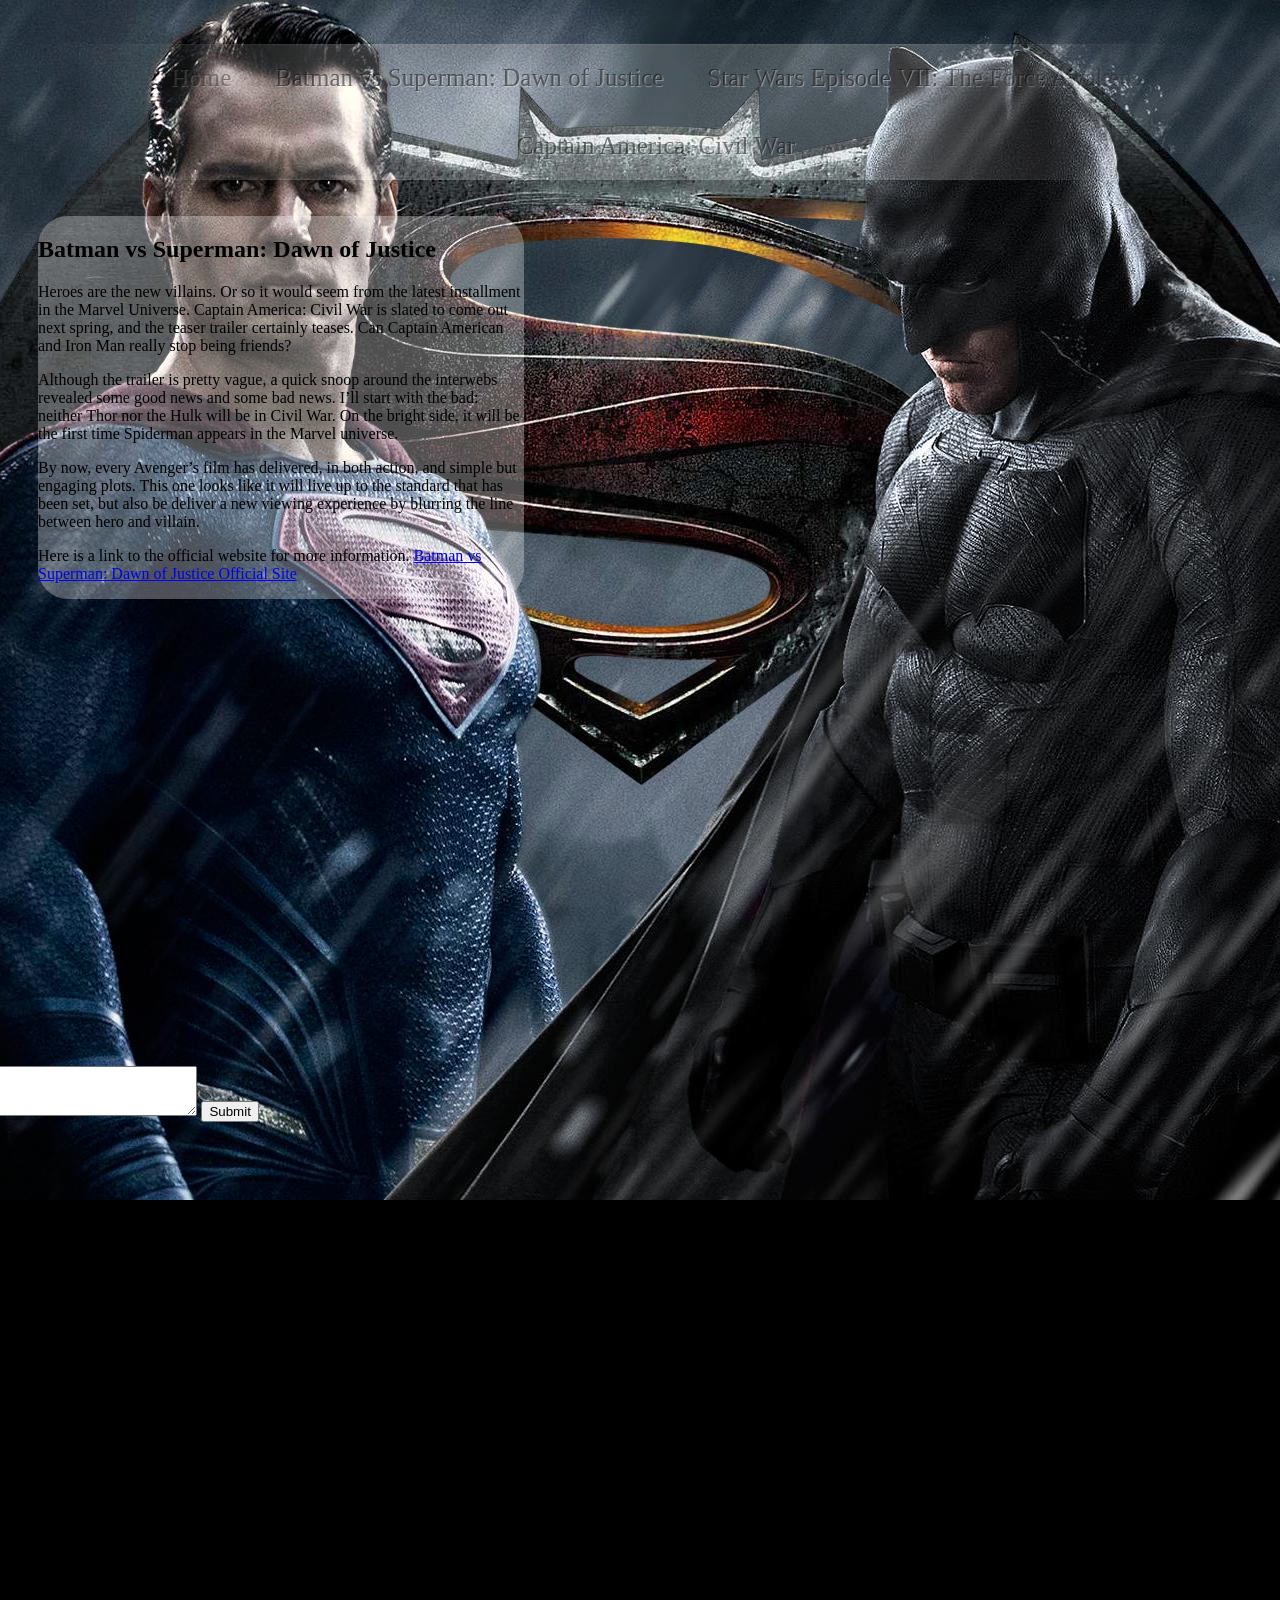
<file: CIS 155 Final Project/bvs.htm>
<!doctype html>
<html>
<head>
	<title>Batman vs Superman: Dawn of Justice</title>
	
	<link href="bvs.css" rel="stylesheet" />
	<meta charset="UTF-8" />
      <title>Batman vs Superman: Dawn of Justice</title>
      <script src="modernizr-1.5.js"></script>
</head>


<nav>

	  <ul>
			<li>

				<a href="Topthreemovies.html">Home</a>
			</li>

			<li>
				<a href="#">Batman vs Superman: Dawn of Justice</a>
			</li>
				
			<li>
				<a href="force.html">Star Wars Episode VII: The Force Awakens</a>
			</li>
			
			<li>
				<a href="civil.htm">Captain America: Civil War</a>
			</li>
		</ul>

	</nav>
<body>
	<header>
		
	</header>
		<section id="review">
			<h1> Batman vs Superman: Dawn of Justice </h1>
			<p>
			Heroes are the new villains. Or so it would seem from the latest installment
			in the Marvel Universe. Captain America: Civil War is slated to come out next
			spring, and the teaser trailer certainly teases. Can Captain American and Iron
			Man really stop being friends?
			</p>
			<p>
            Although the trailer is pretty vague, a quick snoop around the interwebs revealed
			some good news and some bad news. I’ll start with the bad: neither Thor nor the 
			Hulk will be in Civil War. On the bright side, it will be the first time Spiderman 
			appears in the Marvel universe.
			</p>
			<p>
              By now, every Avenger’s film has delivered, in both action, and simple but engaging 
			  plots. This one looks like it will live up to the standard that has been set, but also
			  be deliver a new viewing experience by blurring the line between hero and villain.
			</p>
			
			<p>
			
			Here is a link to the official website for more information.
			<a href="http://batmanvsuperman.dccomics.com/" class="link">Batman vs Superman: Dawn of Justice Official Site</a></p>
			
			</section>
			
		
		
		<div style="float:LEFT;margin:450px -575px;">	
		<iframe width="600" height="315" src="https://www.youtube.com/embed/IwfUnkBfdZ4" 
		frameborder="0" allowfullscreen>
		</iframe>
		</div>
		
		
		 
		 <section>
			
			
			<form action="/html/tags/html_form_tag_action.cfm" method="post">
				<div style="float:LEFT;margin:850px -575px;"">
					<textarea name="comments" id="comments" 
					style="font-family:sans-serif;font-size:1.2em;">
					
					</textarea>
				
				<input type="submit" value="Submit">
			</form>
			</div>
		</section>
	
	
	
	
	
	</section>
	
</body>
</html>
</file>
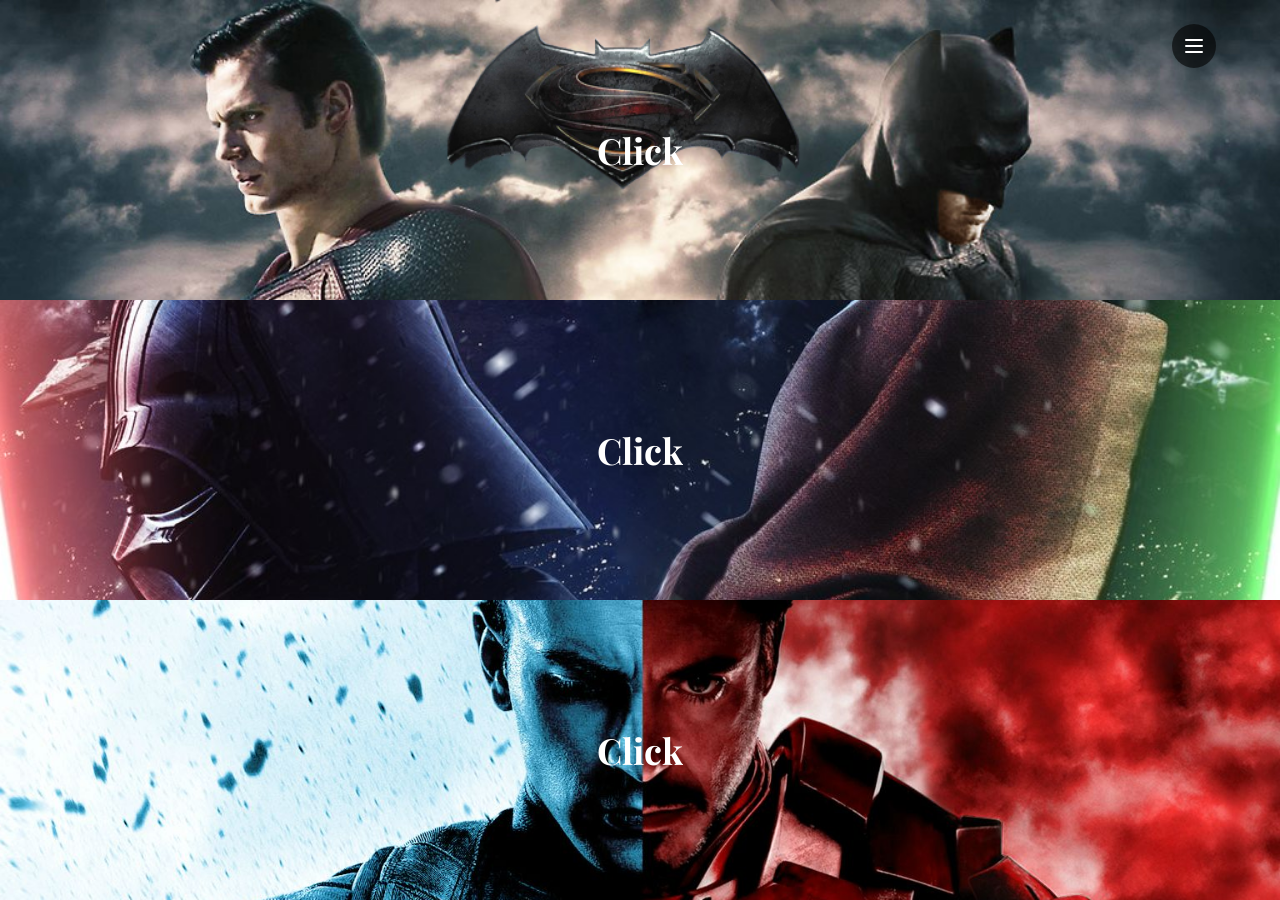
<file: CIS 155 Final Project/Topthreemovies.html>
<!doctype html>
<html lang="en" class="no-js">
<head>
	<meta charset="UTF-8">
	<meta name="viewport" content="width=device-width, initial-scale=1">

	<link href='https://fonts.googleapis.com/css?family=Playfair+Display:700italic,700' rel='stylesheet' type='text/css'>

	<link rel="stylesheet" href="css/reset.css"> <!-- CSS reset -->
	<link rel="stylesheet" href="css/style.css"> <!-- Resource style -->
	<script src="js/modernizr.js"></script> <!-- Modernizr -->
  	
	<title>Top Three Upcoming Movies of 2016 | Team 7</title>
</head>
<body>
	<header>
		
		
		<button class="cd-nav-trigger">Menu<span aria-hidden="true" class="cd-icon"></span></button>
	</header>

	<nav class="cd-primary-nav">
		<ul>
			<li class="cd-label">Navigation</li>
			<li><a href="bvs.htm">Batman vs Superman: Dawn of Justice</a></li>
			<li><a href="force.html">Star Wars Episode VII: The Force Awakens</a></li>
			<li><a href="civil.htm">Captain America: Civil War</a></li>
			
		</ul>
	</nav> <!-- .cd-primary-nav -->
	
	<div class="cd-projects-container">
		<ul>
			<li class="single-project">
				  <div class="cd-title">
				
					<h2>Click</h2>
					  
				   </div> <!-- .cd-title -->

				<div class="cd-project-info">
					<button class="cd-scroll">Scroll down</button>
					
					<div class="content-wrapper">
						<p>
							Our first movie on the list is Batman vs Superman: Dawn of Justice. This movie is set to release March 25th, 2016. Please click this movie's link in the navigation bar at the top right if you want further details, and if you'd like to see a trailer, as well as, convey your own thoughts.
						</p>
						<iframe width="600" height="315" src="https://www.youtube.com/embed/uVdV-lxRPFo" 
						frameborder="0" allowfullscreen>
					</iframe>
						
						</div>
				</div> <!-- .cd-project-info -->
			</li>

			<li class="single-project">
				<div class="cd-title">
				
					<h2>Click</h2>
				
					</div> <!-- .cd-title -->

				<div class="cd-project-info">
					<button class="cd-scroll">Scroll down</button>

					<div class="content-wrapper">
					
				
						<p>
							The second movie on our list is Star Wars Episode VII: The Force Awakens. This movie is set to release December 18th, 2015. That's not very far away folks. You can view further details on this movie by clicking on the navigation bar in the top right, a comments section is also provided, as well as a trailer. 
							
						
						</p>
					</div>
				</div> <!-- .cd-project-info -->
			</li>

			<li class="single-project">
				<div class="cd-title">
				
					<h2>Click</h2>
					
				</div> <!-- .cd-title -->

				<div class="cd-project-info">
					<button class="cd-scroll">Scroll Down</button>
					
					<div class="content-wrapper">
						<p>
							And last, but certainly not least, we have Captain America: Civil War. This movie is set to release March 6th, 2016. Superman vs Batman and this movie will definitely be fighting for the #1 spot at the Box Office. You can also view more details by clicking the movie's link in the navigation bar. <iframe width="750" height="315" src="https://www.youtube.com/embed/uVdV-lxRPFo" 
							frameborder="0" allowfullscreen>
							</iframe></p>
							
							
							
							
						
					</div>
				</div> <!-- .cd-project-info -->
			</li>
		</ul>
	</div> <!-- .cd-projects-container -->
<script src="js/jquery-2.1.4.js"></script>
<script src="js/main.js"></script> <!-- Resource jQuery -->
</body>
</html>
</file>
<file: CIS 155 Final Project/bvs.css>
/* Styles for the Page Body */
body {
	background: black url(bvs.jpg) top center no-repeat;
	position: relative;
	width: 95%;
	min-width: 1000px;
	max-width: 1400px
	}
	
/* Styles for the Page Header */

header {
	position: absolute;
	top: 20px;
	left: 20px;
	}
	
header #title {
		position: relative;
		align:center;
		
}
/*General Navigation List Style */

nav {

	  max-width: 1500px;

	  mask-image: linear-gradient(90deg, rgba(255, 255, 255, 0) 0%, #ffffff 25%, #ffffff 75%, rgba(255, 255, 255, 0) 100%);

	  margin: 0 auto;

	  padding: 20px 0;
	  
	}

	 

	nav ul {

	  text-align: center;

	  background: linear-gradient(90deg, rgba(255, 255, 255, 0) 0%, rgba(255, 255, 255, 0.2) 25%, rgba(255, 255, 255, 0.2) 75%, rgba(255, 255, 255, 0) 100%);

	  width: 100%;

	  box-shadow: 0 0 25px rgba(0, 0, 0, 0.1), inset 0 0 1px rgba(255, 255, 255, 0.6);

	}

	 

	nav ul li {

	  display: inline-block;

	}

	 

	nav ul li a {

	  padding: 20px;

	  font-family: "Roboto";

	  color: rgba(0, 0, 0, 0.5);

	  text-shadow: 1px 1px 1px rgba(255, 255, 255, 0.4);

	  font-size: 25px;

	  text-decoration: none;

	  display: block;

	}

	 

	nav ul li a:hover {

	  box-shadow: 0 0 10px rgba(0, 0, 0, 0.1), inset 0 0 1px rgba(255, 255, 255, 0.6);

	  background: rgba(255, 255, 255, 0.1);
	  color: rgba(0, 0, 0, 0.7);

	}
	
	
/* Reviews */

#review {
	background-color: rgb(105, 96, 87);
	background-color: rgba(255, 255, 255, 0.3);
	background-position: bottom right;
	background-repeat: no-repeat;
	
	background-size: 40%;
	-moz-background-size: 40%;
	-webkit-background-size: 40%;
	background-size: 40%;
	
	-moz-border-radius: 30px;
	-webkit-border-radius: 30px;
	border-radius: 30px;
	
	clear: left;
	float: left;
	margin-left: 33%;
	width: 40%;
	}
	
#reviews h1 {
	font-family: 'Lucida Calligraphy', 'Apple Chancery', cursive;
	font-size: 158%;
	font-weight: bold;
	margin: 10px 0px 0px 10px;
	}
	
#reviews h2 {
	font-size: 105%;
	margin: 0px 0px 10px 15px;
	}
	
#reviews p {
	font-size: 87.5%;
	margin: 0px 40% 20px 15 px;
	}
	
/* Vertical Navigation List */

nav.verticalNAV {
	float: left;
	margin-left: 3%;
	width 23%;
	}
	
 nav.verticalNAV hover {
	background-color: rgb(105, 96, 87);
	background-color: rgba(255, 255, 255, 0.3);
	}

nav.verticalNAV a {
	border-bottom: 1px solid rgb(182, 182, 92);
	color: rgb(182, 182, 92);
	display: block;
	line-height: 2.2em;
	}
	
/* Trailer Styles */

#trailer {
	background-color: gray;
	background-color: rgba(255, 255, 255, 0.8);
	clear: center;
	float: center;
	margin: 20px 0px 0px 33%;
	width: 66%;
	margin: 0px 40% 20px 15 px;
	}


#review {
	
margin-left: 30px;
	
	
	
}



.coolLink{
 text-decoration:none;
text-shadow: 0 0 2px #999;
}
}

.coolLink:hover{
   padding-top: 2px;;
}
</file>
<file: CIS 155 Final Project/css/style.css>
/* -------------------------------- 

Primary style

-------------------------------- */
*, *::after, *::before {
  box-sizing: border-box;
}

html {
  font-size: 62.5%;
}

body {
  font-size: 1.6rem;
  font-family: sans-serif;
  color: #2978A0;
  background-color: #253031;
}

html, body {
  height: 100%;
}

a {
  color: #315659;
  text-decoration: none;
}

button {
  border: none;
  outline: none;
  cursor: pointer;
}

/* -------------------------------- 

 Header

-------------------------------- */
.cd-logo, .cd-nav-trigger {
  position: absolute;
  z-index: 3;
}

.cd-logo {
  top: 34px;
  left: 5%;
  -webkit-transition: opacity 0.3s, visibility 0.3s;
  -moz-transition: opacity 0.3s, visibility 0.3s;
  transition: opacity 0.3s, visibility 0.3s;
}
.cd-logo.project-open {
  opacity: 0;
  visibility: hidden;
}

.cd-nav-trigger {
  top: 24px;
  right: 5%;
  height: 44px;
  width: 44px;
  border-radius: 50%;
  background-color: rgba(0, 0, 0, 0.6);
  -webkit-transition: background 0.2s;
  -moz-transition: background 0.2s;
  transition: background 0.2s;
  /* image replacement */
  overflow: hidden;
  text-indent: 100%;
  white-space: nowrap;
  color: transparent;
}
.cd-nav-trigger .cd-icon,
.cd-nav-trigger .cd-icon::before,
.cd-nav-trigger .cd-icon::after {
  /* icon created in CSS */
  position: absolute;
  background-color: #FFFFFF;
  border-radius: 2px;
  /* Force Hardware Acceleration in WebKit */
  -webkit-transform: translateZ(0);
  -moz-transform: translateZ(0);
  -ms-transform: translateZ(0);
  -o-transform: translateZ(0);
  transform: translateZ(0);
  -webkit-backface-visibility: hidden;
  backface-visibility: hidden;
}
.no-touch .cd-nav-trigger:hover {
  background-color: rgba(0, 0, 0, 0.8);
}
.cd-nav-trigger .cd-icon {
  /* middle line of the menu icon */
  display: inline-block;
  width: 18px;
  height: 2px;
  left: 50%;
  top: 50%;
  bottom: auto;
  right: auto;
  -webkit-transform: translateX(-50%) translateY(-50%);
  -moz-transform: translateX(-50%) translateY(-50%);
  -ms-transform: translateX(-50%) translateY(-50%);
  -o-transform: translateX(-50%) translateY(-50%);
  transform: translateX(-50%) translateY(-50%);
  -webkit-transition: -webkit-transform 0.3s, background-color 0.3s;
  -moz-transition: -moz-transform 0.3s, background-color 0.3s;
  transition: transform 0.3s, background-color 0.3s;
}
.cd-nav-trigger .cd-icon::before, .cd-nav-trigger .cd-icon::after {
  /* upper and lower lines of the menu icon */
  content: '';
  top: 0;
  right: 0;
  width: 100%;
  height: 100%;
  -webkit-transition: -webkit-transform 0.3s;
  -moz-transition: -moz-transform 0.3s;
  transition: transform 0.3s;
}
.cd-nav-trigger .cd-icon::before {
  -webkit-transform: translateY(-6px);
  -moz-transform: translateY(-6px);
  -ms-transform: translateY(-6px);
  -o-transform: translateY(-6px);
  transform: translateY(-6px);
}
.cd-nav-trigger .cd-icon::after {
  -webkit-transform: translateY(6px);
  -moz-transform: translateY(6px);
  -ms-transform: translateY(6px);
  -o-transform: translateY(6px);
  transform: translateY(6px);
}
.cd-nav-trigger.project-open .cd-icon {
  /* user selects a projects - transform the icon into a 'X' */
  background-color: rgba(255, 255, 255, 0);
}
.cd-nav-trigger.project-open .cd-icon::before, .cd-nav-trigger.project-open .cd-icon::after {
  background-color: white;
}
.cd-nav-trigger.project-open .cd-icon::before {
  -webkit-transform: translateY(0) rotate(45deg);
  -moz-transform: translateY(0) rotate(45deg);
  -ms-transform: translateY(0) rotate(45deg);
  -o-transform: translateY(0) rotate(45deg);
  transform: translateY(0) rotate(45deg);
}
.cd-nav-trigger.project-open .cd-icon::after {
  -webkit-transform: translateY(0) rotate(-45deg);
  -moz-transform: translateY(0) rotate(-45deg);
  -ms-transform: translateY(0) rotate(-45deg);
  -o-transform: translateY(0) rotate(-45deg);
  transform: translateY(0) rotate(-45deg);
}
.cd-nav-trigger.nav-open .cd-icon {
  /* user opens the navigation - transform the icon into an arrow */
  -webkit-transform: translateY(-50%) translateX(-50%) rotate(90deg);
  -moz-transform: translateY(-50%) translateX(-50%) rotate(90deg);
  -ms-transform: translateY(-50%) translateX(-50%) rotate(90deg);
  -o-transform: translateY(-50%) translateX(-50%) rotate(90deg);
  transform: translateY(-50%) translateX(-50%) rotate(90deg);
}
.cd-nav-trigger.nav-open .cd-icon::after {
  -webkit-transform: translateX(-5px) translateY(3px) rotate(45deg) scaleX(0.5);
  -moz-transform: translateX(-5px) translateY(3px) rotate(45deg) scaleX(0.5);
  -ms-transform: translateX(-5px) translateY(3px) rotate(45deg) scaleX(0.5);
  -o-transform: translateX(-5px) translateY(3px) rotate(45deg) scaleX(0.5);
  transform: translateX(-5px) translateY(3px) rotate(45deg) scaleX(0.5);
}
.cd-nav-trigger.nav-open .cd-icon::before {
  -webkit-transform: translateX(-5px) translateY(-3px) rotate(-45deg) scaleX(0.5);
  -moz-transform: translateX(-5px) translateY(-3px) rotate(-45deg) scaleX(0.5);
  -ms-transform: translateX(-5px) translateY(-3px) rotate(-45deg) scaleX(0.5);
  -o-transform: translateX(-5px) translateY(-3px) rotate(-45deg) scaleX(0.5);
  transform: translateX(-5px) translateY(-3px) rotate(-45deg) scaleX(0.5);
}

/* -------------------------------- 

 Navigation

-------------------------------- */
.cd-primary-nav {
  position: absolute;
  z-index: 1;
  top: 0;
  left: 0;
  /* height = (100% - 9%) - 9% is the space taken by the projects when the navigation is open */
  height: 91%;
  width: 100%;
  overflow: auto;
  text-align: center;
  opacity: 0;
  -webkit-transition: opacity 0s 0.4s;
  -moz-transition: opacity 0s 0.4s;
  transition: opacity 0s 0.4s;
  /* vertically align its content */
  display: table;
}
.cd-primary-nav ul {
  /* vertically align inside nav */
  display: table-cell;
  vertical-align: middle;
  -webkit-transform: translateY(50px);
  -moz-transform: translateY(50px);
  -ms-transform: translateY(50px);
  -o-transform: translateY(50px);
  transform: translateY(50px);
  -webkit-transition: -webkit-transform 0.4s;
  -moz-transition: -moz-transform 0.4s;
  transition: transform 0.4s;
}
.cd-primary-nav a {
  display: inline-block;
  padding: .4em 1em;
  border-radius: 4px;
  -webkit-transition: background 0.2s;
  -moz-transition: background 0.2s;
  transition: background 0.2s;
  color: #FFFFFF;
  font-family: "Playfair Display", serif;
  font-size: 2.4rem;
  font-weight: 700;
  -webkit-font-smoothing: antialiased;
  -moz-osx-font-smoothing: grayscale;
}
.no-touch .cd-primary-nav a:hover {
  background-color: #303e40;
}
.cd-primary-nav .cd-label {
  position: relative;
  margin: 2.4em 0 2em;
  color: #51696b;
  text-transform: uppercase;
  font-weight: 700;
  font-size: 1.2rem;
  letter-spacing: 1px;
}
.cd-primary-nav .cd-label::after {
  /* line below .cd-label*/
  content: '';
  position: absolute;
  left: 50%;
  right: auto;
  -webkit-transform: translateX(-50%);
  -moz-transform: translateX(-50%);
  -ms-transform: translateX(-50%);
  -o-transform: translateX(-50%);
  transform: translateX(-50%);
  bottom: -16px;
  height: 1px;
  width: 40px;
  background-color: currentColor;
}
.cd-primary-nav.nav-open {
  opacity: 1;
  -webkit-transition: opacity 0s;
  -moz-transition: opacity 0s;
  transition: opacity 0s;
}
.cd-primary-nav.nav-open ul {
  -webkit-transform: translateY(0);
  -moz-transform: translateY(0);
  -ms-transform: translateY(0);
  -o-transform: translateY(0);
  transform: translateY(0);
}
@media only screen and (min-width: 1170px) {
  .cd-primary-nav a {
    font-size: 4rem;
  }
}

/* -------------------------------- 

 Projects

-------------------------------- */
.cd-projects-container {
  height: 100%;
  width: 100vw;
  position: relative;
  overflow: hidden;
}
.cd-projects-container .single-project {
  position: absolute;
  z-index: 2;
  top: 0px;
  left: 0px;
  height: 100%;
  width: 100%;
  cursor: pointer;
  -webkit-transition: -webkit-transform 0.4s;
  -moz-transition: -moz-transform 0.4s;
  transition: transform 0.4s;
  /* Force hardware acceleration */
  -webkit-backface-visibility: hidden;
  backface-visibility: hidden;
  -webkit-transform: translateZ(0);
  -moz-transform: translateZ(0);
  -ms-transform: translateZ(0);
  -o-transform: translateZ(0);
  transform: translateZ(0);
}
.cd-projects-container .single-project:nth-of-type(2) {
  -webkit-transform: translateY(33.3333333333%);
  -moz-transform: translateY(33.3333333333%);
  -ms-transform: translateY(33.3333333333%);
  -o-transform: translateY(33.3333333333%);
  transform: translateY(33.3333333333%);
}
.cd-projects-container .single-project:nth-of-type(3) {
  -webkit-transform: translateY(66.6666666667%);
  -moz-transform: translateY(66.6666666667%);
  -ms-transform: translateY(66.6666666667%);
  -o-transform: translateY(66.6666666667%);
  transform: translateY(66.6666666667%);
}
.cd-projects-container .single-project.selected {
  /* selected project */
  cursor: auto;
  -webkit-transform: translateY(0);
  -moz-transform: translateY(0);
  -ms-transform: translateY(0);
  -o-transform: translateY(0);
  transform: translateY(0);
}
.cd-projects-container .single-project.selected ~ li {
  /* hide siblings projects */
  -webkit-transform: translateY(100%);
  -moz-transform: translateY(100%);
  -ms-transform: translateY(100%);
  -o-transform: translateY(100%);
  transform: translateY(100%);
}
.cd-projects-container.nav-open .single-project {
  box-shadow: 0 0 30px rgba(0, 0, 0, 0.5);
  -webkit-transform: translateY(91%);
  -moz-transform: translateY(91%);
  -ms-transform: translateY(91%);
  -o-transform: translateY(91%);
  transform: translateY(91%);
}
.cd-projects-container.nav-open .single-project:nth-of-type(2) {
  -webkit-transform: translateY(94%);
  -moz-transform: translateY(94%);
  -ms-transform: translateY(94%);
  -o-transform: translateY(94%);
  transform: translateY(94%);
}
.cd-projects-container.nav-open .single-project:nth-of-type(3) {
  -webkit-transform: translateY(97%);
  -moz-transform: translateY(97%);
  -ms-transform: translateY(97%);
  -o-transform: translateY(97%);
  transform: translateY(97%);
}
.cd-projects-container.nav-open:hover .single-project {
  -webkit-transform: translateY(88%);
  -moz-transform: translateY(88%);
  -ms-transform: translateY(88%);
  -o-transform: translateY(88%);
  transform: translateY(88%);
}
.cd-projects-container.nav-open:hover .single-project:nth-of-type(2) {
  -webkit-transform: translateY(92%);
  -moz-transform: translateY(92%);
  -ms-transform: translateY(92%);
  -o-transform: translateY(92%);
  transform: translateY(92%);
}
.cd-projects-container.nav-open:hover .single-project:nth-of-type(3) {
  -webkit-transform: translateY(96%);
  -moz-transform: translateY(96%);
  -ms-transform: translateY(96%);
  -o-transform: translateY(96%);
  transform: translateY(96%);
}

.cd-title {
  position: relative;
  z-index: 1;
  height: 33.3333333333%;
  width: 100vw;
  text-align: center;
  /* vertical align its content */
  display: table;
}
.cd-title::before {
  /* background image */
  content: '';
  position: absolute;
  top: 0;
  left: 0;
  height: 300%;
  width: 100%;
  background-position: center center;
  background-repeat: no-repeat;
}
.cd-title::after {
  /* line below title -  visible on hover */
  content: '';
  position: absolute;
  left: 50%;
  top: calc(50% + 30px);
  -webkit-transform: translateX(-50%) translateY(-50%) scaleX(0);
  -moz-transform: translateX(-50%) translateY(-50%) scaleX(0);
  -ms-transform: translateX(-50%) translateY(-50%) scaleX(0);
  -o-transform: translateX(-50%) translateY(-50%) scaleX(0);
  transform: translateX(-50%) translateY(-50%) scaleX(0);
  height: 1px;
  width: 60px;
  background-color: #FFFFFF;
  -webkit-transition: -webkit-transform 0.2s;
  -moz-transition: -moz-transform 0.2s;
  transition: transform 0.2s;
}
.single-project:nth-of-type(1) .cd-title {
  background-color: #2978A0;
}
.single-project:nth-of-type(1) .cd-title::before {
  background-image: url(../img/img-1.jpg);
}
.single-project:nth-of-type(2) .cd-title {
  background-color: #315659;
}
.single-project:nth-of-type(2) .cd-title::before {
  background-image: url(../img/img-2.jpg);
}
.single-project:nth-of-type(3) .cd-title {
  background-color: #BCAB79;
}
.single-project:nth-of-type(3) .cd-title::before {
  background-image: url(../img/img-3.jpg);
}
.single-project:nth-of-type(1) .cd-title::before, .single-project:nth-of-type(2) .cd-title::before, .single-project:nth-of-type(3) .cd-title::before {
  background-size: cover;
}
.cd-title h2 {
  position: relative;
  z-index: 1;
  font-size: 2.5rem;
  font-weight: 700;
  color: #FFFFFF;
  font-family: "Playfair Display", serif;
  /* vertical align inside .cd-title */
  display: table-cell;
  vertical-align: middle;
  -webkit-transition: -webkit-transform 0.4s;
  -moz-transition: -moz-transform 0.4s;
  transition: transform 0.4s;
  /* Force hardware acceleration */
  -webkit-backface-visibility: hidden;
  backface-visibility: hidden;
  -webkit-transform: translateZ(0);
  -moz-transform: translateZ(0);
  -ms-transform: translateZ(0);
  -o-transform: translateZ(0);
  transform: translateZ(0);
}
.no-touch .cd-title:hover::after {
  -webkit-transform: translateX(-50%) translateY(-50%) scaleX(1);
  -moz-transform: translateX(-50%) translateY(-50%) scaleX(1);
  -ms-transform: translateX(-50%) translateY(-50%) scaleX(1);
  -o-transform: translateX(-50%) translateY(-50%) scaleX(1);
  transform: translateX(-50%) translateY(-50%) scaleX(1);
}
.no-touch .selected .cd-title:hover::after {
  -webkit-transition: -webkit-transform 0s;
  -moz-transition: -moz-transform 0s;
  transition: transform 0s;
  -webkit-transform: translateX(-50%) translateY(-50%) scaleX(0);
  -moz-transform: translateX(-50%) translateY(-50%) scaleX(0);
  -ms-transform: translateX(-50%) translateY(-50%) scaleX(0);
  -o-transform: translateX(-50%) translateY(-50%) scaleX(0);
  transform: translateX(-50%) translateY(-50%) scaleX(0);
}
.selected .cd-title h2 {
  /* vertically center h2 in the full-height image*/
  -webkit-transform: translateY(100%);
  -moz-transform: translateY(100%);
  -ms-transform: translateY(100%);
  -o-transform: translateY(100%);
  transform: translateY(100%);
}
@media only screen and (min-width: 1170px) {
  .cd-title h2 {
    font-size: 3.6rem;
  }
}

.cd-project-info {
  position: absolute;
  z-index: 2;
  top: 0;
  left: 0;
  width: 100%;
  height: 100%;
  overflow: auto;
  opacity: 0;
  visibility: hidden;
  -webkit-transition: opacity 0.4s, visibility 0.4s;
  -moz-transition: opacity 0.4s, visibility 0.4s;
  transition: opacity 0.4s, visibility 0.4s;
}
.cd-project-info::before {
  /* use to push the .content-wrapper below the intro project image */
  content: '';
  display: block;
  height: 100%;
  width: 100%;
  pointer-events: none;
}
.cd-project-info .content-wrapper {
  position: relative;
  z-index: 2;
  padding: 2em 0 3em;
  background-color: #FFFFFF;
}
.cd-project-info .content-wrapper > * {
  width: 90%;
  max-width: 800px;
  margin: 0 auto;
  color: #253031;
}
.cd-project-info .content-wrapper p {
  margin-bottom: 2em;
  line-height: 2;
}
.selected .cd-project-info {
  -webkit-overflow-scrolling: touch;
  opacity: 1;
  visibility: visible;
  -webkit-transition: opacity 0s, visibility 0s;
  -moz-transition: opacity 0s, visibility 0s;
  transition: opacity 0s, visibility 0s;
}
.cd-project-info.has-boxshadow .content-wrapper {
  /* add a box-shadow while scrolling over the background image */
  box-shadow: 0 -5px 30px rgba(0, 0, 0, 0.2);
}
@media only screen and (min-width: 1170px) {
  .cd-project-info .content-wrapper {
    padding: 4em 0;
  }
  .cd-project-info .content-wrapper p {
    font-size: 1.8rem;
  }
}

.cd-scroll {
  /* scroll down arrow */
  position: fixed;
  z-index: 1;
  top: calc(100% - 100px);
  left: 50%;
  right: auto;
  -webkit-transform: translateX(-50%);
  -moz-transform: translateX(-50%);
  -ms-transform: translateX(-50%);
  -o-transform: translateX(-50%);
  transform: translateX(-50%);
  height: 48px;
  width: 48px;
  /* replace text with image */
  text-indent: 100%;
  overflow: hidden;
  white-space: nowrap;
  color: transparent;
  background: transparent url(../img/cd-arrow.svg) no-repeat center center;
  opacity: 0;
  visibility: hidden;
  -webkit-transition: opacity 0.4s, visibility 0.4s;
  -moz-transition: opacity 0.4s, visibility 0.4s;
  transition: opacity 0.4s, visibility 0.4s;
}
.project-open .cd-scroll {
  opacity: 1;
  visibility: visible;
  -webkit-animation: cd-translate 1.2s 0.4s;
  -moz-animation: cd-translate 1.2s 0.4s;
  animation: cd-translate 1.2s 0.4s;
  -webkit-animation-iteration-count: 2;
  -moz-animation-iteration-count: 2;
  animation-iteration-count: 2;
}
.project-open .has-boxshadow .cd-scroll {
  opacity: 0;
  visibility: hidden;
}

@-webkit-keyframes cd-translate {
  0% {
    -webkit-transform: translateX(-50%);
  }
  50% {
    -webkit-transform: translateY(10px) translateX(-50%);
  }
  100% {
    -webkit-transform: translateX(-50%);
  }
}
@-moz-keyframes cd-translate {
  0% {
    -moz-transform: translateX(-50%);
  }
  50% {
    -moz-transform: translateY(10px) translateX(-50%);
  }
  100% {
    -moz-transform: translateX(-50%);
  }
}
@keyframes cd-translate {
  0% {
    -webkit-transform: translateX(-50%);
    -moz-transform: translateX(-50%);
    -ms-transform: translateX(-50%);
    -o-transform: translateX(-50%);
    transform: translateX(-50%);
  }
  50% {
    -webkit-transform: translateY(10px) translateX(-50%);
    -moz-transform: translateY(10px) translateX(-50%);
    -ms-transform: translateY(10px) translateX(-50%);
    -o-transform: translateY(10px) translateX(-50%);
    transform: translateY(10px) translateX(-50%);
  }
  100% {
    -webkit-transform: translateX(-50%);
    -moz-transform: translateX(-50%);
    -ms-transform: translateX(-50%);
    -o-transform: translateX(-50%);
    transform: translateX(-50%);
  }
}
/* -------------------------------- 

 Support for no js 

-------------------------------- */
.no-js .cd-nav-trigger, .no-js .cd-scroll {
  display: none;
}

.no-js .cd-primary-nav {
  position: relative;
  height: auto;
  min-height: 94px;
  display: block;
  opacity: 1;
}
.no-js .cd-primary-nav::after {
  clear: both;
  content: "";
  display: table;
}
.no-js .cd-primary-nav ul {
  display: block;
  padding-left: calc(5% + 60px);
  float: right;
  -webkit-transform: translateY(0);
  -moz-transform: translateY(0);
  -ms-transform: translateY(0);
  -o-transform: translateY(0);
  transform: translateY(0);
}
.no-js .cd-primary-nav ul::after {
  clear: both;
  content: "";
  display: table;
}
.no-js .cd-primary-nav li {
  display: inline-block;
  float: left;
  margin-top: 1.4em;
}
.no-js .cd-primary-nav li.cd-label {
  display: none;
}
.no-js .cd-primary-nav a {
  font-size: 1.6em;
}

.no-js .cd-projects-container {
  height: auto;
}
.no-js .cd-projects-container .single-project {
  position: relative;
  -webkit-transform: translateY(0);
  -moz-transform: translateY(0);
  -ms-transform: translateY(0);
  -o-transform: translateY(0);
  transform: translateY(0);
  top: 0;
  cursor: auto;
}
.no-js .cd-projects-container .cd-title {
  height: 300px;
}
.no-js .cd-projects-container .cd-title::before {
  height: 300px;
}
.no-js .cd-projects-container h2 {
  -webkit-transform: translateY(0);
  -moz-transform: translateY(0);
  -ms-transform: translateY(0);
  -o-transform: translateY(0);
  transform: translateY(0);
}
.no-js .cd-projects-container h2::after {
  display: none;
}

.no-js .cd-project-info {
  position: relative;
  height: auto;
  top: 0;
  -webkit-transform: translateY(0);
  -moz-transform: translateY(0);
  -ms-transform: translateY(0);
  -o-transform: translateY(0);
  transform: translateY(0);
  opacity: 1;
  visibility: visible;
}
.no-js .cd-project-info .content-wrapper {
  margin-top: 0;
}

.overlay {
    
}









.thumbs {
    border: solid red 5px;
}

div + a + div + img {
    width: 50%;
}

img {
    
}

footer {
    display: none;
}
</file>
